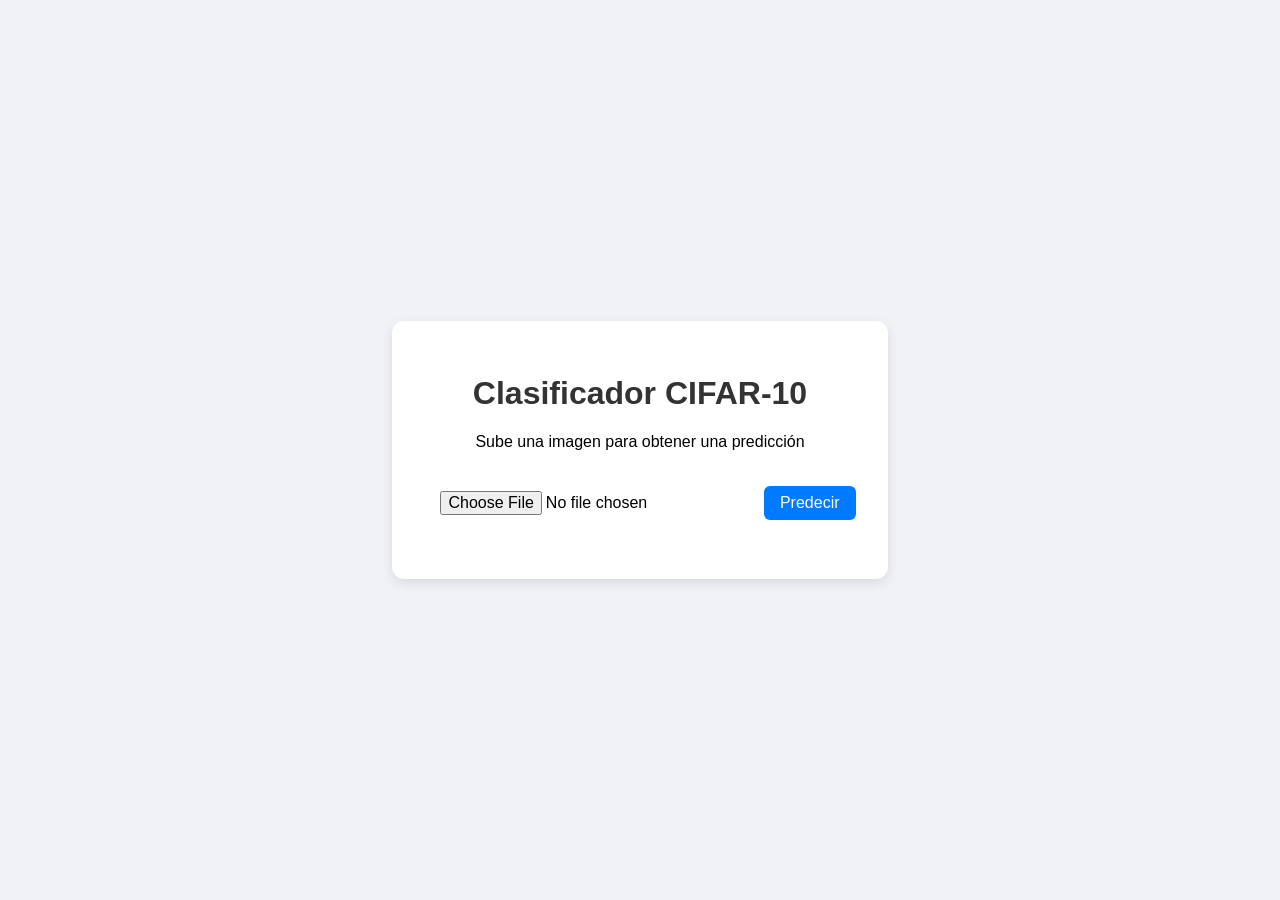
<file: templates/index.html>
<!DOCTYPE html>
<html lang="es">
<head>
    <meta charset="UTF-8">
    <meta name="viewport" content="width=device-width, initial-scale=1.0">
    <title>CIFAR-10</title>
    <link rel="stylesheet" href="/static/style.css">
</head>
<body>
    <div class="container">
        <h1>Clasificador CIFAR-10</h1>
        <p>Sube una imagen para obtener una predicción</p>
        <input type="file" id="imageInput">
        <button onclick="sendImage()">Predecir</button>
        <h2 id="result"></h2>
    </div>

    <script>
        async function sendImage() {
            const input = document.getElementById("imageInput");
            const file = input.files[0];
            if (!file) {
                alert("Selecciona una imagen");
                return;
            }
            const formData = new FormData();
            formData.append("file", file);
            const response = await fetch("/predict", {
                method: "POST",
                body: formData
            });
            const data = await response.json();
            if (data.prediction) {
                document.getElementById("result").innerText = "Predicción: " + data.prediction;
            } else {
                document.getElementById("result").innerText = "Error al procesar imagen";
            }
        }
    </script>
</body>
</html>
</file>
<file: static/style.css>
body {
    font-family: Arial, sans-serif;
    background: #f0f2f5;
    display: flex;
    justify-content: center;
    align-items: center;
    height: 100vh;
    margin: 0;
}
.container {
    background: white;
    padding: 2rem;
    border-radius: 12px;
    box-shadow: 0 4px 12px rgba(0,0,0,0.1);
    text-align: center;
    max-width: 500px;
}
h1 {
    color: #333;
}
input, button {
    margin-top: 1rem;
    padding: 0.5rem 1rem;
    font-size: 1rem;
}
button {
    background: #007bff;
    color: white;
    border: none;
    border-radius: 6px;
    cursor: pointer;
}
button:hover {
    background: #0056b3;
}
#result {
    margin-top: 1.5rem;
    color: #28a745;
}
</file>
